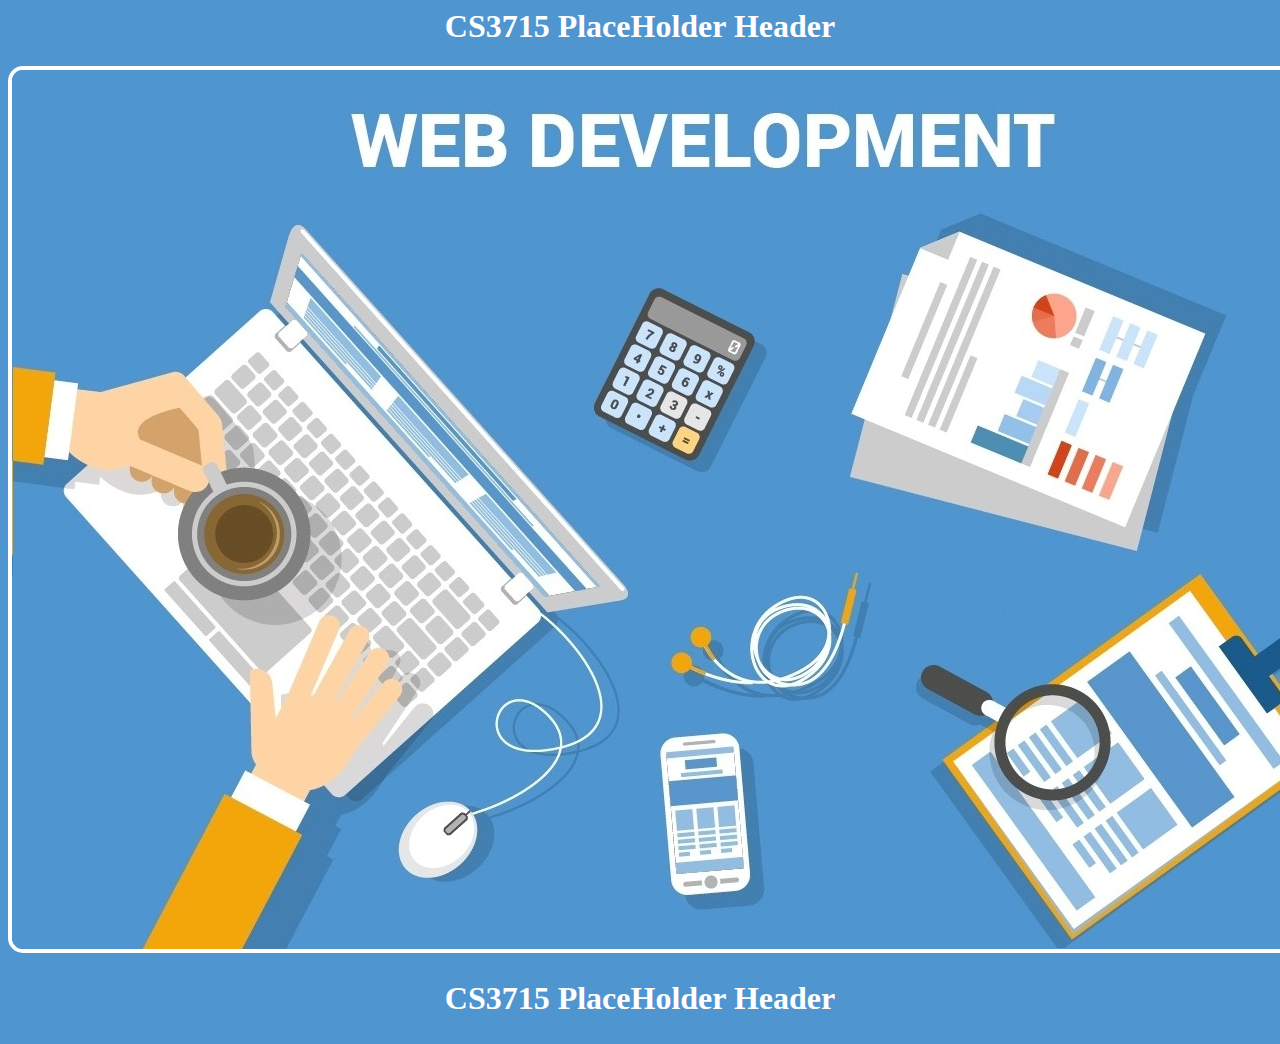
<file: CS3715/index.html>
<html>
	<head>
		<link rel="stylesheet" type="text/css" href="CS_SocialNet_1_11/src/styles.css">
	</head>
	<h1>CS3715 PlaceHolder Header</h1>
	<body>
		<img src="CS_SocialNet_1_11/img/landing/Web_App_Development.jpg">
	</body>
	<h2> CS3715 PlaceHolder Header</h2>
</html>
</file>
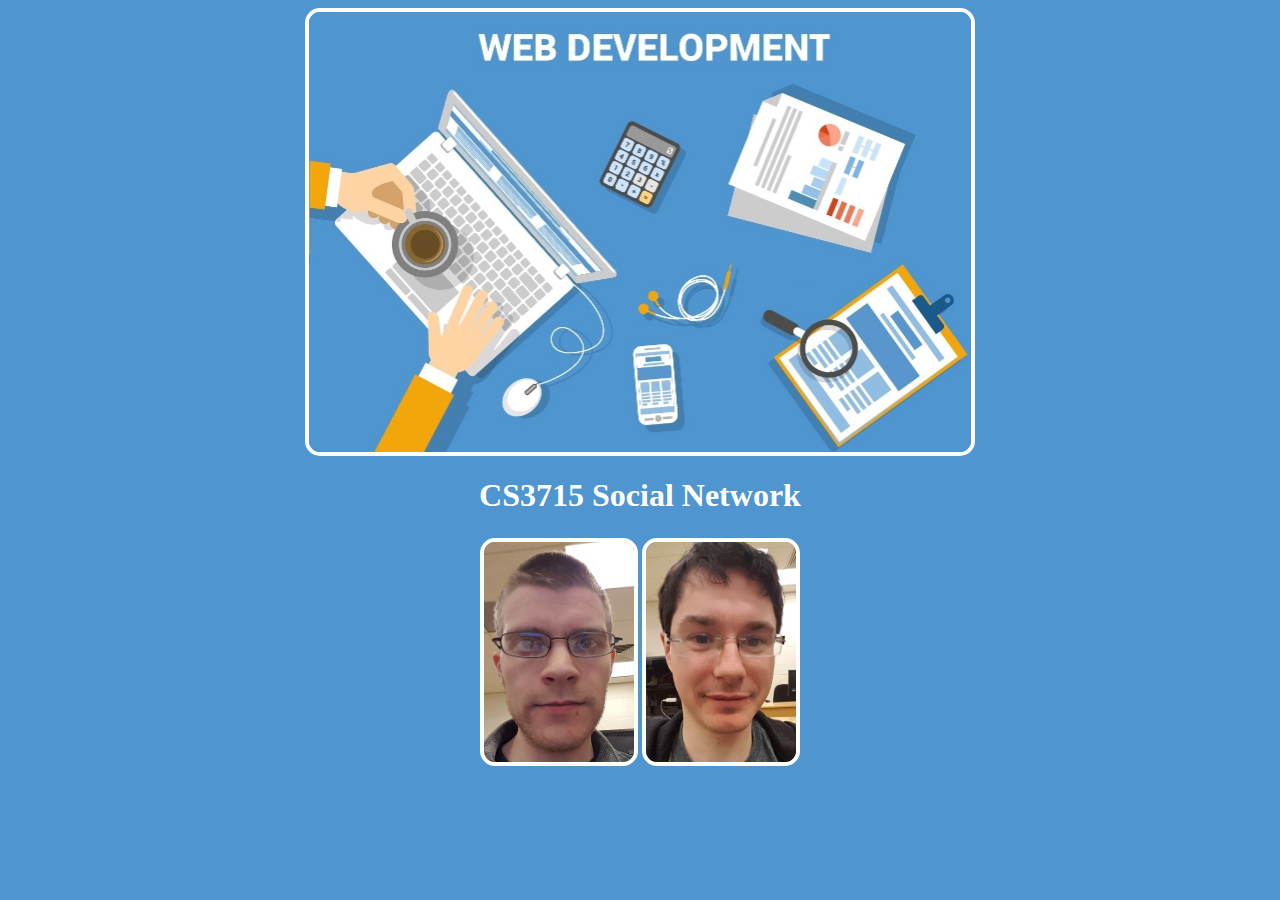
<file: CS3715/CS_SocialNet_1_11/index.html>
<!DOCTYPE html>
<html>
	<head>
		<link rel="stylesheet" type="text/css" href="src/styles.css">
	</head>
	<body>
		<img src="img/landing/Web_App_Development.jpg" height=439.5px width="662.5px"/>
		<h1>CS3715 Social Network</h1>
		<p>
			<table>
				<tr>
					<th><a href="src/profile_john.html"><img src="img/profile/JohnHollett.png" width="150" height="220"></a></th>
					<th><a href="src/profile_karl.html"><img src="img/profile/KarlChiasson.png" width="150" height="220"></a></th>
				</tr>
			</table>
		</p>
	</body>
</html>
</file>
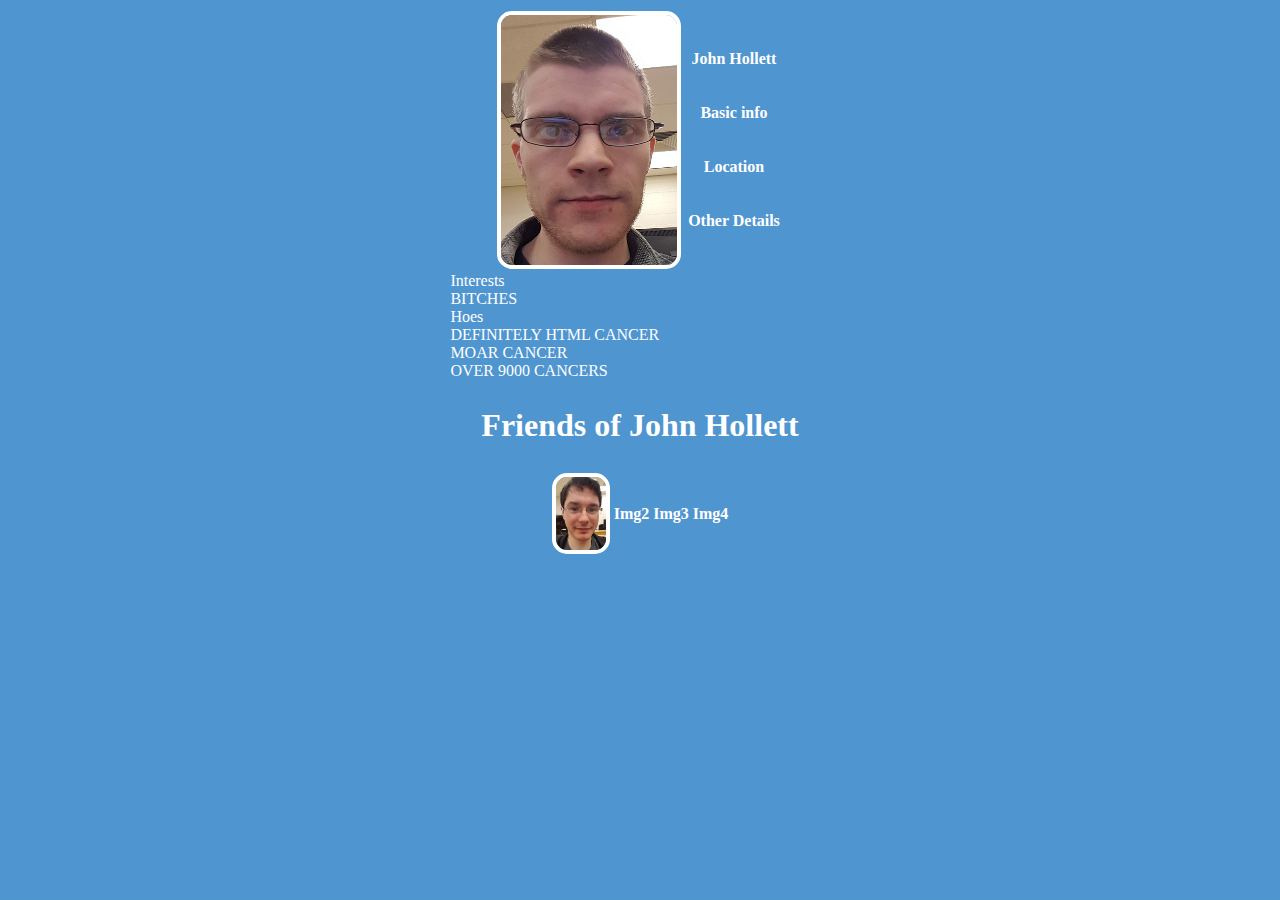
<file: CS3715/CS_SocialNet_1_11/src/profile_john.html>
<!DOCTYPE html>
<html>
	<head>
		<meta charset="UTF-8">
		<title>3715 Social Network - John Hollett</title>
		<link rel="stylesheet" type="text/css" href="../src/styles.css">
	</head>
	<body>
		<table>
			<tr> 
				<th><img src="../img/profile/JohnHollett.png" width=176 height=250> </th>
				<th>
					<table>
						<tr>
							<th><p>John Hollett</p></th>
						</tr>
						<tr>
							<th><p>Basic info</p></th>
						</tr>
						<tr>
							<th><p>Location</p></th>
						</tr>
						<tr>
							<th><p>Other Details</p></th>
						</tr>						
					</table> 
				</th>
			</tr>
		</table>
		<p3>
			Interests
			<li>BITCHES</li><li>Hoes</li><li>DEFINITELY HTML CANCER</li><li>MOAR CANCER</li><li>OVER 9000 CANCERS</li>
		</p3>
	<h2>Friends of John Hollett</h2>
	<table>
		<tr>
			<th><a href="profile_karl.html"><img src="../img/profile/KarlChiasson.png" width="50" height="73.3"></a></th>
			<th>Img2</th>
			<th>Img3</th>
			<th>Img4</th>
		</tr>
	</table>
	</body>
</html>
</file>
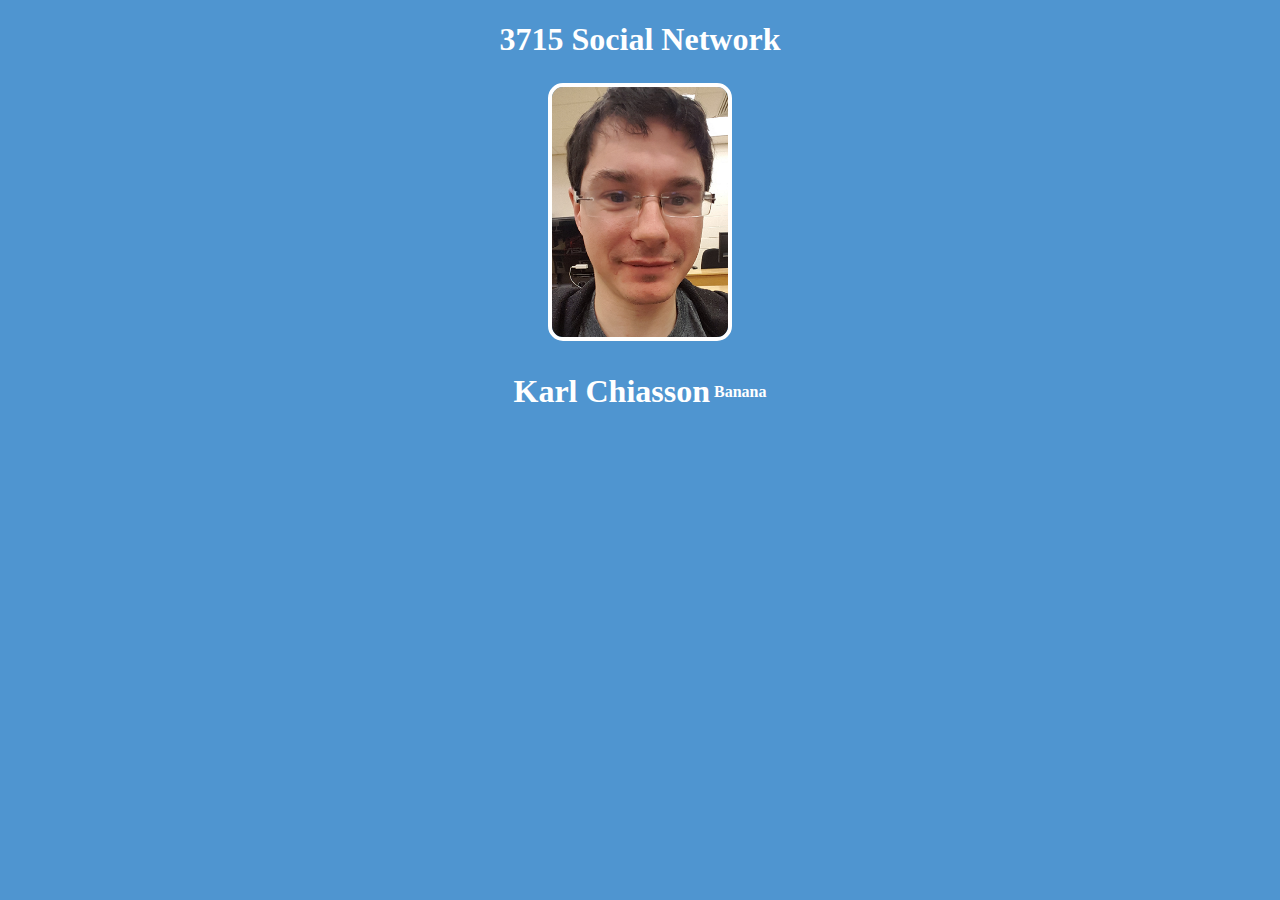
<file: CS3715/CS_SocialNet_1_11/src/profile_karl.html>
<!DOCTYPE html>
<html>
<head>
	<meta charset="UTF-8">
	<title>3715 Social Network - Karl Chiasson</title>
	<link rel="stylesheet" type="text/css" href="../src/styles.css">
</head>
<body>
	<h1>3715 Social Network</h1>
	<table>
		<tr>
			<th><img src="../img/profile/KarlChiasson.png" width=176 height=250></th>
			<table>
				<th><h2>Karl Chiasson</h2></th>
				<th><p>Banana</p></th>
			</table>
		</tr>
	</table>
</body>
</html>
</file>
<file: CS3715/CS_SocialNet_1_11/src/styles.css>
body {
	background-color: #4F95D0;
	color: white;
}
img {
	border: 4px solid white;
	border-radius: 15px;
	display: block;
	margin: auto;
}
h1 {
	text-align: center;
	color: white;
	font-size: 24pt;
}
h2 {
	text-align: center;
	color: white;
	font-size: 24pt;
}
table {
    margin-left: auto;
    margin-right: auto;
}
p3 {
	padding-left: 35%;
}
li {
	padding-left: 35%;
}
</file>
